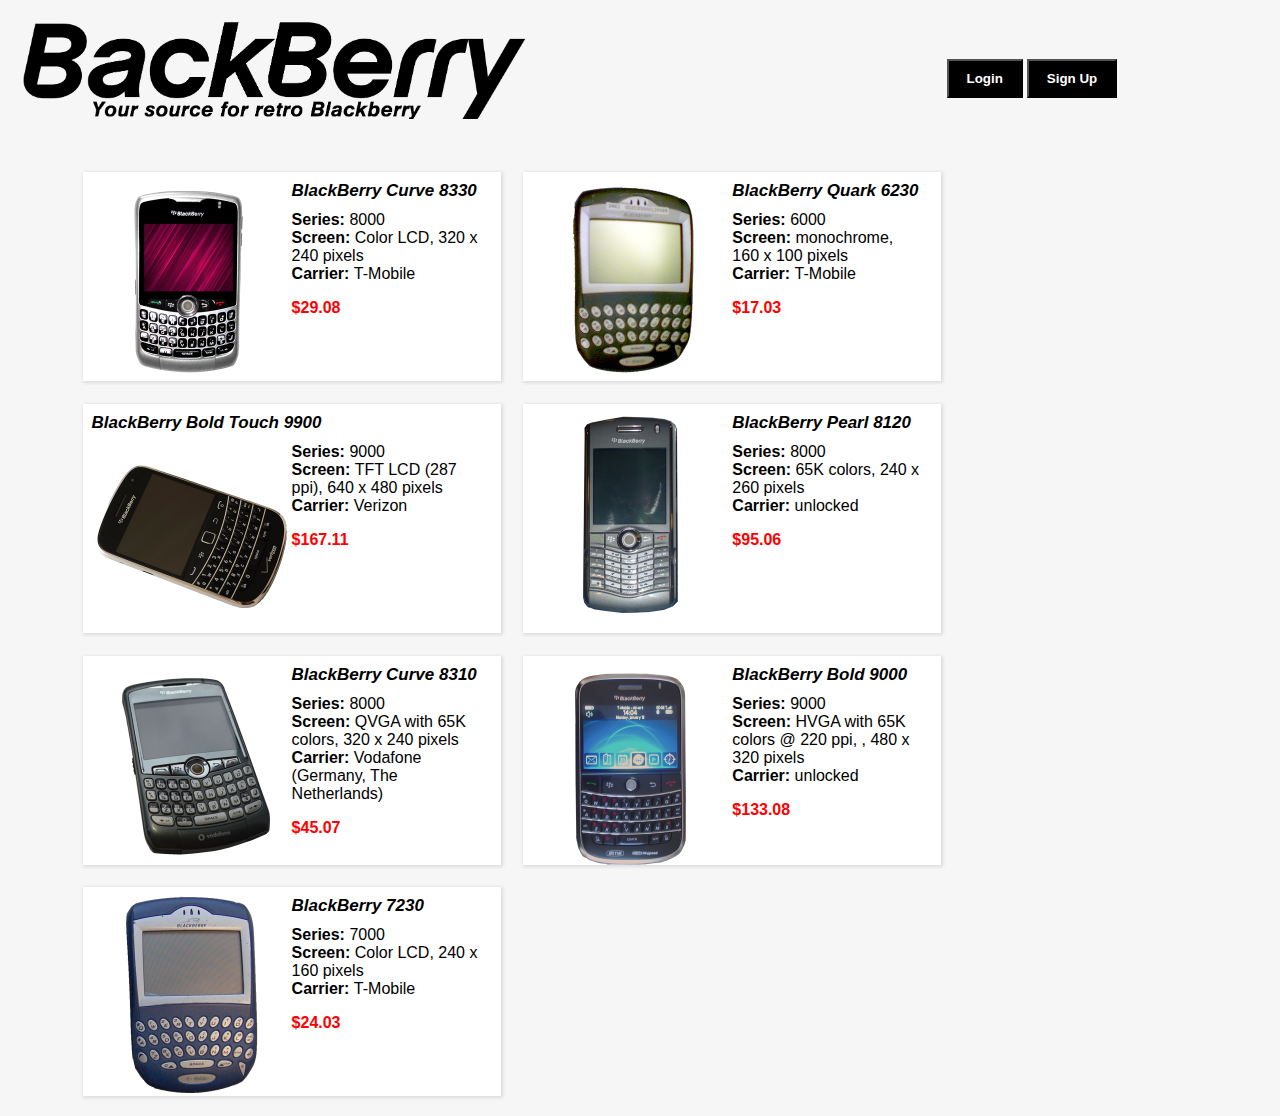
<file: index.html>
<!DOCTYPE HTML>
<html>
<head>

<title>Backberry || Your Source for Retro Blackberry</title>

<meta charset = "utf-8">
<meta name="viewport" content="width=device-width, initial-scale=1">

<script src="https://ajax.googleapis.com/ajax/libs/jquery/3.3.1/jquery.min.js"></script>
<script src="scripts/phoneBox.js"></script>
<script src="scripts/productLine.js"></script>
<script src="scripts/basic.js"></script>

<link rel="stylesheet" href="styles/basic.css">

</head>

<body>

    <header>

        <div class="logo">
            <a href="index.html"><img src="images/logoWithTagline.png" alt="Backberry.com--Your source for retro Blackberry phones"></a>
        </div>

        <div class="authenticate">
            
            <button class="loginButton" onclick="document.getElementById('modalLogin').style.display='block'">Login</button>
            
                <div id="modalLogin" class="modal">
                    <span onclick="document.getElementById('modalLogin').style.display='none'"
                    class="close" title="Close Modal">&times;</span>

                    <form class="modal-content animate" action="scripts/php/usersdb.php">
                        <div class="modalLogo">
                            <img src="images/modalLogo.png" alt="Backberry.com--Your source for retro Blackberry" class="modalLogo">
                        </div>
                        <div class="modalForm">
                            <label for="username"><b>Username/Email</b></label>
                            <input type="text" placeholder="Enter username or email" name="username" required>
                            <label for="password"><b>Password</b></label>
                            <input type="password" placeholder="Enter password" name="password" required>
                            <button type="submit" class="modalLoginButton">Login</button>
                            <label><input type="checkbox" checked="checked" name="remember">Remember me</label>
                        </div>
                        <div class="cancelOrRetrieve">
                            <button type="button" onclick="document.getElementById('modalLogin').style.display='none'" class="cancelButton">Cancel</button>
                            <span class="password">Forget <a href="#">password?</a></span>
                        </div>
                    </form>
                </div>
            
                <button class="loginButton" onclick="window.location.href='signup.html'">Sign Up</button>
                            
        </div>

    </header>

    <!-- FUTURE FILTER WILL GO HERE 
        
        <section class="filterbox">

        Test.

    </section>

    BACK TO THE REGULAR CODE -->

    <section class="phoneBoxHolder">

        <div class="products"></div>

    </section>

</body>

</html>
</file>
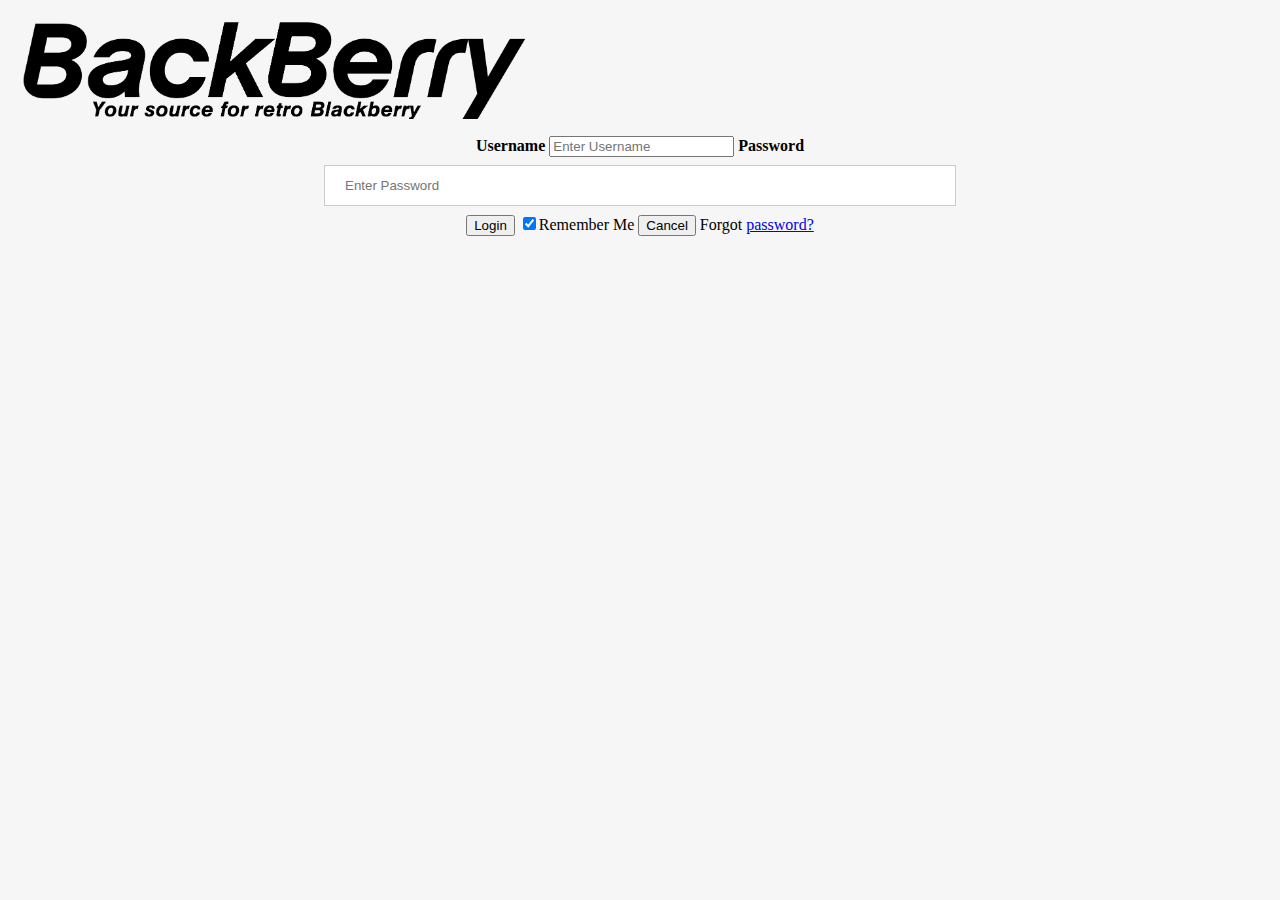
<file: login.html>
<!DOCTYPE HTML>
<html>
<head>

<title>Backberry || Your Source for Retro Blackberry</title>

<meta charset = "utf-8">
<meta name="viewport" content="width=device-width, initial-scale=1">

<script src="https://ajax.googleapis.com/ajax/libs/jquery/3.3.1/jquery.min.js"></script>
<script src="scripts/phoneBox.js"></script>
<script src="scripts/productLine.js"></script>

<link rel="stylesheet" href="styles/basic.css">

</head>

<body>

    <header>

        <div class="logo">
            <a href="index.html"><img src="images/logoWithTagline.png" alt="Backberry.com--Your source for retro Blackberry phones"></a>
        </div>

    </header>

    <section class="login">

        <form action="scripts/php/usersdb.php">

            <label for="uname"><b>Username</b></label>
            <input type="text" placeholder="Enter Username" name="uname" required>
        
            <label for="psw"><b>Password</b></label>
            <input type="password" placeholder="Enter Password" name="psw" required>

            <button type="submit">Login</button>
            <label>
                <input type="checkbox" checked="checked" name="remember">Remember Me
            </label>
        
            <button type="button" class="cancelbtn">Cancel</button>
            <span class="psw">Forgot <a href="#">password?</a></span>
        
        </form>

    </section>

</body>

</html>
</file>
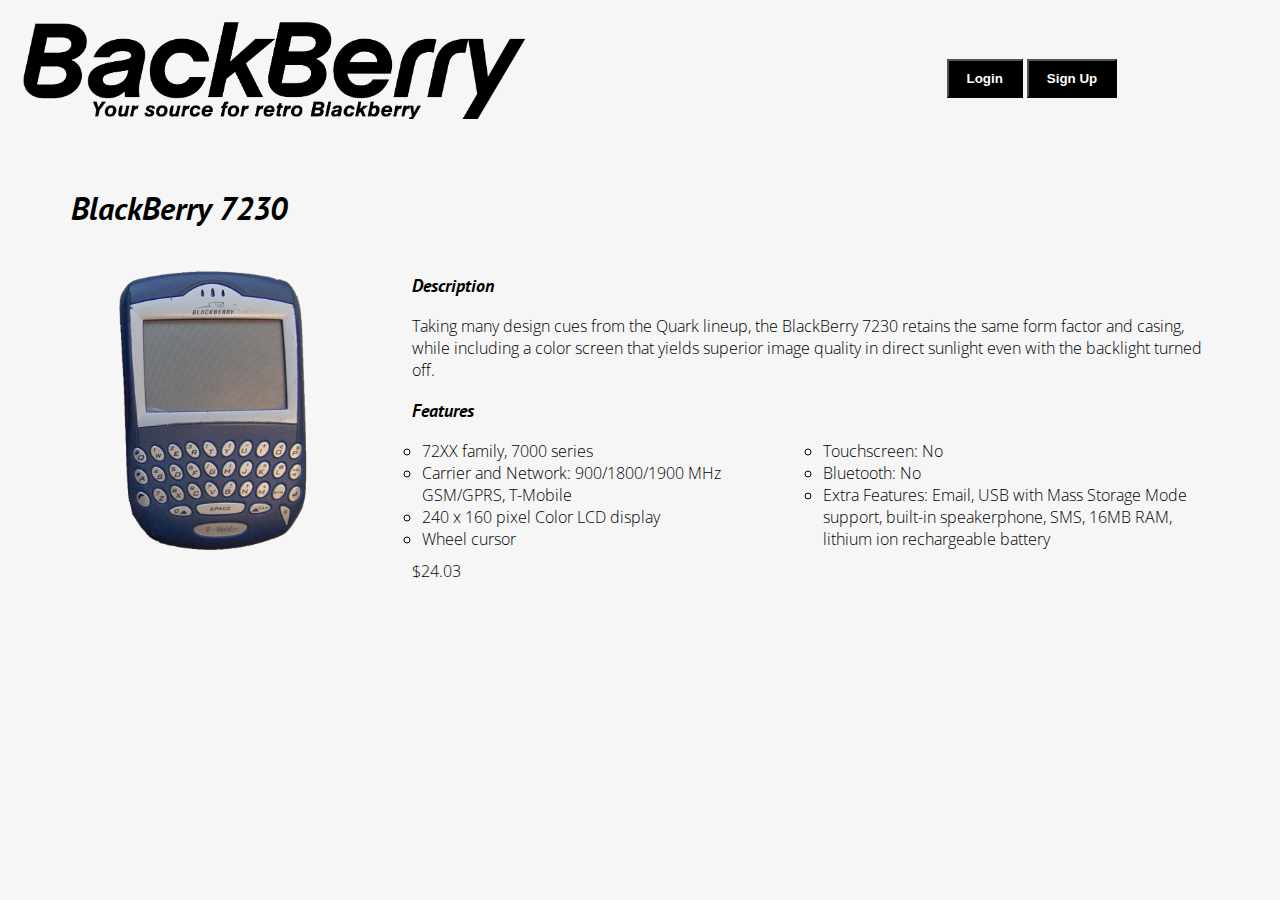
<file: products/g8342.html>
<!DOCTYPE HTML>
<html>
<head>

<title>Backberry || Your Source for Retro Blackberry</title>

<meta charset = "utf-8">
<meta name="viewport" content="width=device-width, initial-scale=1">

<script src="https://ajax.googleapis.com/ajax/libs/jquery/3.3.1/jquery.min.js"></script>
<script src="../scripts/productLine.js"></script>
<script src="../scripts/productBox.js"></script>
<script src="../scripts/basic.js"></script>

<link rel="stylesheet" href="../styles/basic.css">
<link href="https://fonts.googleapis.com/css?family=Open+Sans:300,400,700,700i,800|PT+Sans:400,400i,700,700i" rel="stylesheet">


</head>

<body>

    <header>

        <div class="logo">
            <a href="../index.html"><img src="../images/logoWithTagline.png" alt="Backberry.com--Your source for retro Blackberry phones"></a>
        </div>

        <div class="authenticate">
            
            <button class="loginButton" onclick="document.getElementById('modalLogin').style.display='block'">Login</button>
            
                <div id="modalLogin" class="modal">
                    <span onclick="document.getElementById('modalLogin').style.display='none'"
                    class="close" title="Close Modal">&times;</span>

                    <form class="modal-content animate" action="scripts/php/usersdb.php">
                        <div class="modalLogo">
                            <img src="../images/modalLogo.png" alt="Backberry.com--Your source for retro Blackberry" class="modalLogo">
                        </div>
                        <div class="modalForm">
                            <label for="username"><b>Username/Email</b></label>
                            <input type="text" placeholder="Enter username or email" name="username" required>
                            <label for="password"><b>Password</b></label>
                            <input type="password" placeholder="Enter password" name="password" required>
                            <button type="submit" class="modalLoginButton">Login</button>
                            <label><input type="checkbox" checked="checked" name="remember">Remember me</label>
                        </div>
                        <div class="cancelOrRetrieve">
                            <button type="button" onclick="document.getElementById('modalLogin').style.display='none'" class="cancelButton">Cancel</button>
                            <span class="password">Forget <a href="#">password?</a></span>
                        </div>
                    </form>
                </div>
            
                <button class="loginButton" onclick="window.location.href='signup.html'">Sign Up</button>
                            
        </div>

    </header>

    <div id="main" data-type="BlackBerry7230" class="product"></div>
    

</body>

</html>
</file>
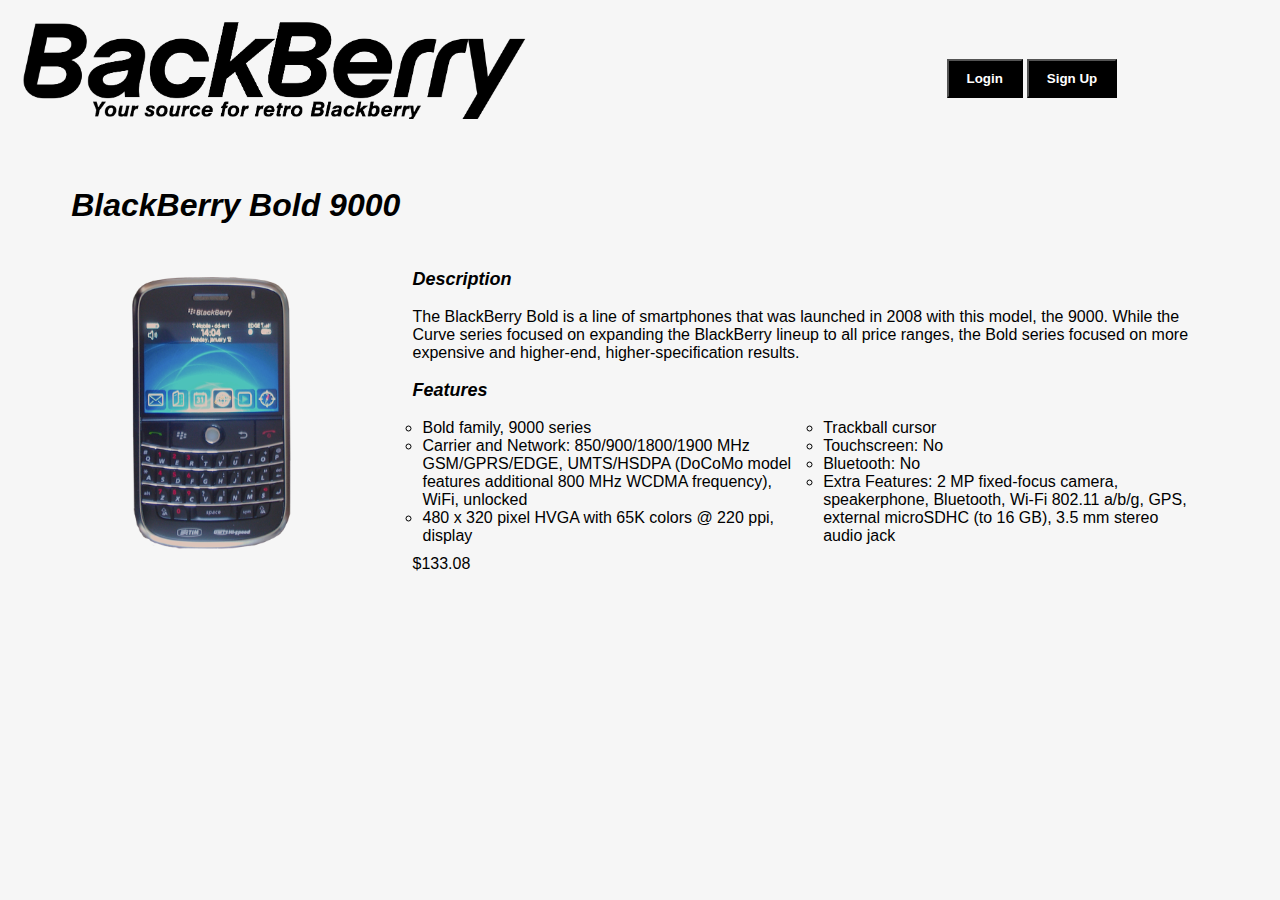
<file: products/m7148.html>
<!DOCTYPE HTML>
<html>
<head>

<title>Backberry || Your Source for Retro Blackberry</title>

<meta charset = "utf-8">
<meta name="viewport" content="width=device-width, initial-scale=1">

<script src="https://ajax.googleapis.com/ajax/libs/jquery/3.3.1/jquery.min.js"></script>
<script src="../scripts/productLine.js"></script>
<script src="../scripts/productBox.js"></script>
<script src="../scripts/basic.js"></script>

<link rel="stylesheet" href="../styles/basic.css">

</head>

<body>

    <header>

        <div class="logo">
            <a href="../index.html"><img src="../images/logoWithTagline.png" alt="Backberry.com--Your source for retro Blackberry phones"></a>
        </div>

        <div class="authenticate">
            
            <button class="loginButton" onclick="document.getElementById('modalLogin').style.display='block'">Login</button>
            
                <div id="modalLogin" class="modal">
                    <span onclick="document.getElementById('modalLogin').style.display='none'"
                    class="close" title="Close Modal">&times;</span>

                    <form class="modal-content animate" action="scripts/php/usersdb.php">
                        <div class="modalLogo">
                            <img src="../images/modalLogo.png" alt="Backberry.com--Your source for retro Blackberry" class="modalLogo">
                        </div>
                        <div class="modalForm">
                            <label for="username"><b>Username/Email</b></label>
                            <input type="text" placeholder="Enter username or email" name="username" required>
                            <label for="password"><b>Password</b></label>
                            <input type="password" placeholder="Enter password" name="password" required>
                            <button type="submit" class="modalLoginButton">Login</button>
                            <label><input type="checkbox" checked="checked" name="remember">Remember me</label>
                        </div>
                        <div class="cancelOrRetrieve">
                            <button type="button" onclick="document.getElementById('modalLogin').style.display='none'" class="cancelButton">Cancel</button>
                            <span class="password">Forget <a href="#">password?</a></span>
                        </div>
                    </form>
                </div>
            
                <button class="loginButton" onclick="window.location.href='signup.html'">Sign Up</button>
                            
        </div>

    </header>

    <div id="main" data-type="Bold9000" class="product"></div>
    

</body>

</html>
</file>
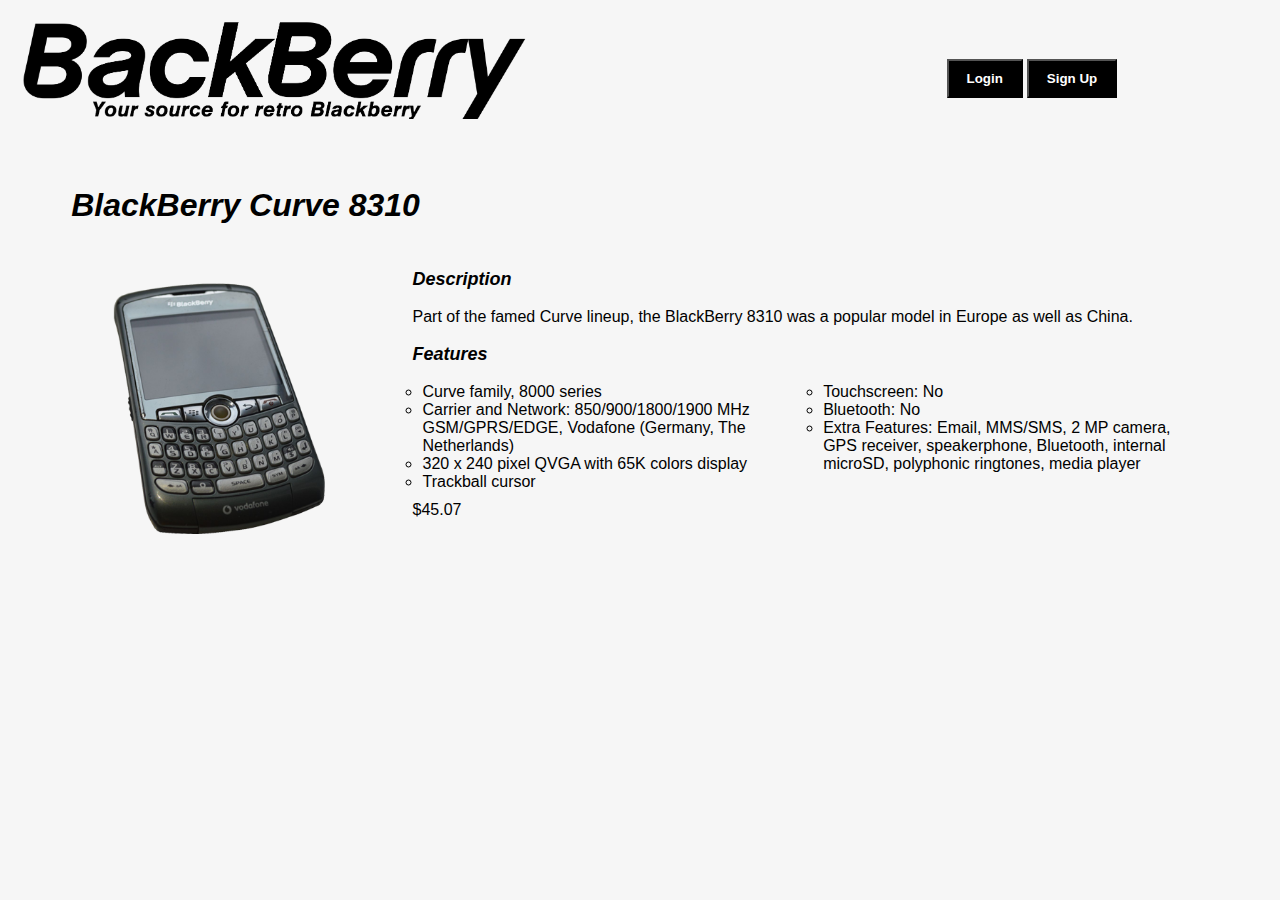
<file: products/r1942.html>
<!DOCTYPE HTML>
<html>
<head>

<title>Backberry || Your Source for Retro Blackberry</title>

<meta charset = "utf-8">
<meta name="viewport" content="width=device-width, initial-scale=1">

<script src="https://ajax.googleapis.com/ajax/libs/jquery/3.3.1/jquery.min.js"></script>
<script src="../scripts/productLine.js"></script>
<script src="../scripts/productBox.js"></script>
<script src="../scripts/basic.js"></script>

<link rel="stylesheet" href="../styles/basic.css">

</head>

<body>

    <header>

        <div class="logo">
            <a href="../index.html"><img src="../images/logoWithTagline.png" alt="Backberry.com--Your source for retro Blackberry phones"></a>
        </div>

        <div class="authenticate">
            
            <button class="loginButton" onclick="document.getElementById('modalLogin').style.display='block'">Login</button>
            
                <div id="modalLogin" class="modal">
                    <span onclick="document.getElementById('modalLogin').style.display='none'"
                    class="close" title="Close Modal">&times;</span>

                    <form class="modal-content animate" action="scripts/php/usersdb.php">
                        <div class="modalLogo">
                            <img src="../images/modalLogo.png" alt="Backberry.com--Your source for retro Blackberry" class="modalLogo">
                        </div>
                        <div class="modalForm">
                            <label for="username"><b>Username/Email</b></label>
                            <input type="text" placeholder="Enter username or email" name="username" required>
                            <label for="password"><b>Password</b></label>
                            <input type="password" placeholder="Enter password" name="password" required>
                            <button type="submit" class="modalLoginButton">Login</button>
                            <label><input type="checkbox" checked="checked" name="remember">Remember me</label>
                        </div>
                        <div class="cancelOrRetrieve">
                            <button type="button" onclick="document.getElementById('modalLogin').style.display='none'" class="cancelButton">Cancel</button>
                            <span class="password">Forget <a href="#">password?</a></span>
                        </div>
                    </form>
                </div>
            
                <button class="loginButton" onclick="window.location.href='signup.html'">Sign Up</button>
                            
        </div>

    </header>

    <div id="main" data-type="Curve8310" class="product"></div>
    

</body>

</html>
</file>
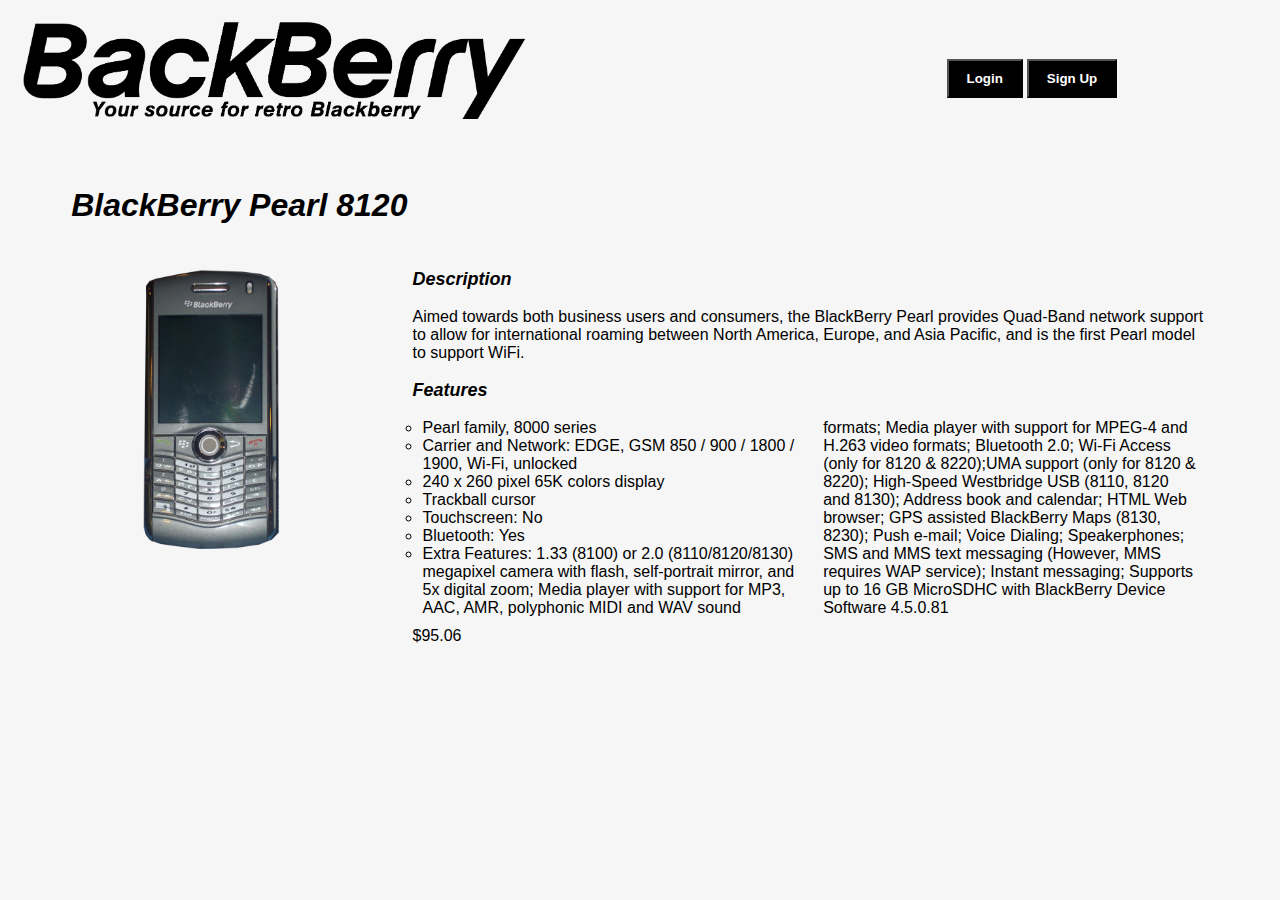
<file: products/s1465.html>
<!DOCTYPE HTML>
<html>
<head>

<title>Backberry || Your Source for Retro Blackberry</title>

<meta charset = "utf-8">
<meta name="viewport" content="width=device-width, initial-scale=1">

<script src="https://ajax.googleapis.com/ajax/libs/jquery/3.3.1/jquery.min.js"></script>
<script src="../scripts/productLine.js"></script>
<script src="../scripts/productBox.js"></script>
<script src="../scripts/basic.js"></script>

<link rel="stylesheet" href="../styles/basic.css">

</head>

<body>

    <header>

        <div class="logo">
            <a href="../index.html"><img src="../images/logoWithTagline.png" alt="Backberry.com--Your source for retro Blackberry phones"></a>
        </div>

        <div class="authenticate">
            
            <button class="loginButton" onclick="document.getElementById('modalLogin').style.display='block'">Login</button>
            
                <div id="modalLogin" class="modal">
                    <span onclick="document.getElementById('modalLogin').style.display='none'"
                    class="close" title="Close Modal">&times;</span>

                    <form class="modal-content animate" action="scripts/php/usersdb.php">
                        <div class="modalLogo">
                            <img src="../images/modalLogo.png" alt="Backberry.com--Your source for retro Blackberry" class="modalLogo">
                        </div>
                        <div class="modalForm">
                            <label for="username"><b>Username/Email</b></label>
                            <input type="text" placeholder="Enter username or email" name="username" required>
                            <label for="password"><b>Password</b></label>
                            <input type="password" placeholder="Enter password" name="password" required>
                            <button type="submit" class="modalLoginButton">Login</button>
                            <label><input type="checkbox" checked="checked" name="remember">Remember me</label>
                        </div>
                        <div class="cancelOrRetrieve">
                            <button type="button" onclick="document.getElementById('modalLogin').style.display='none'" class="cancelButton">Cancel</button>
                            <span class="password">Forget <a href="#">password?</a></span>
                        </div>
                    </form>
                </div>
            
                <button class="loginButton" onclick="window.location.href='signup.html'">Sign Up</button>
                            
        </div>

    </header>

    <div id="main" data-type="Pearl8120" class="product"></div>
    

</body>

</html>
</file>
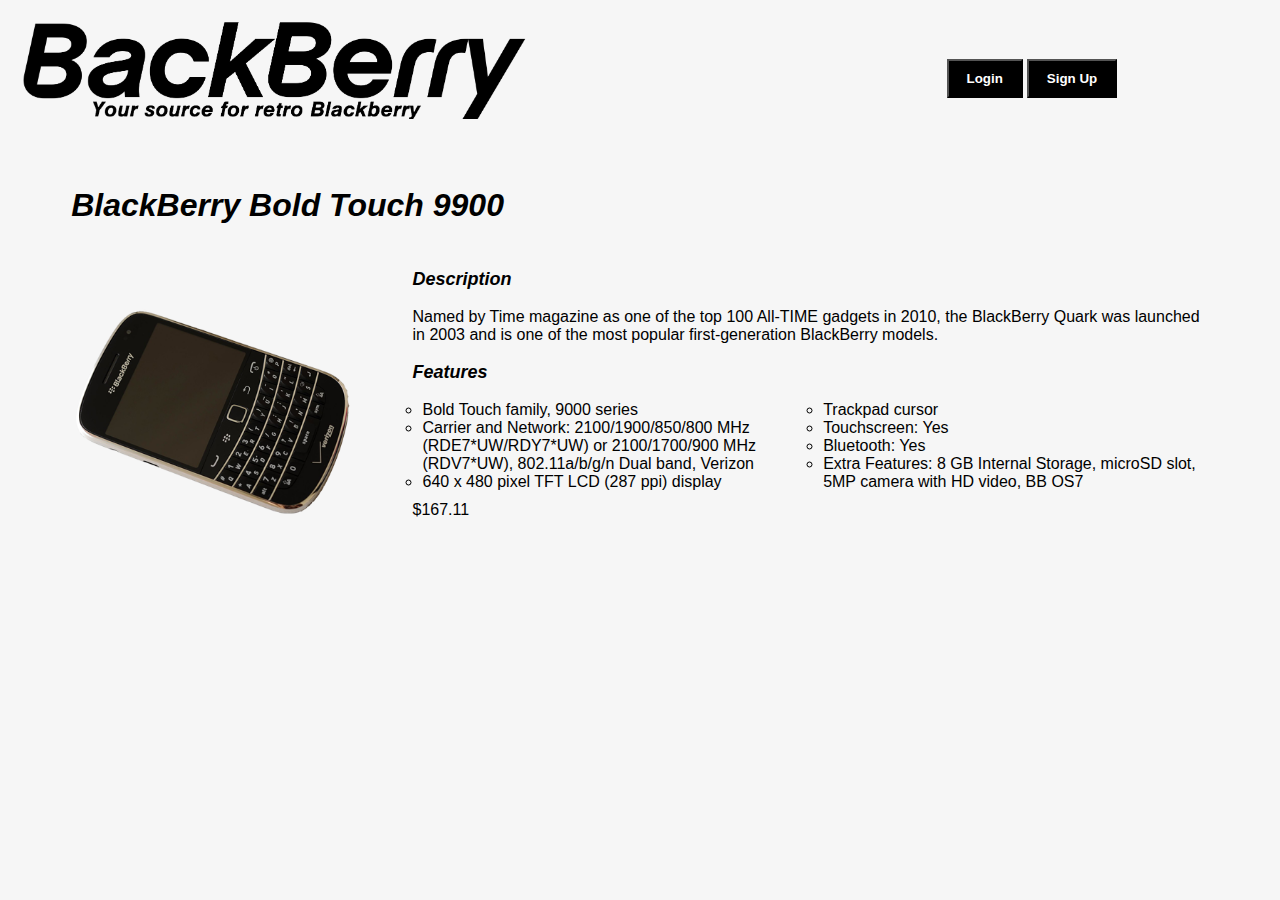
<file: products/t7521.html>
<!DOCTYPE HTML>
<html>
<head>

<title>Backberry || Your Source for Retro Blackberry</title>

<meta charset = "utf-8">
<meta name="viewport" content="width=device-width, initial-scale=1">

<script src="https://ajax.googleapis.com/ajax/libs/jquery/3.3.1/jquery.min.js"></script>
<script src="../scripts/productLine.js"></script>
<script src="../scripts/productBox.js"></script>
<script src="../scripts/basic.js"></script>

<link rel="stylesheet" href="../styles/basic.css">

</head>

<body>

    <header>

        <div class="logo">
            <a href="../index.html"><img src="../images/logoWithTagline.png" alt="Backberry.com--Your source for retro Blackberry phones"></a>
        </div>

        <div class="authenticate">
            
            <button class="loginButton" onclick="document.getElementById('modalLogin').style.display='block'">Login</button>
            
                <div id="modalLogin" class="modal">
                    <span onclick="document.getElementById('modalLogin').style.display='none'"
                    class="close" title="Close Modal">&times;</span>

                    <form class="modal-content animate" action="scripts/php/usersdb.php">
                        <div class="modalLogo">
                            <img src="../images/modalLogo.png" alt="Backberry.com--Your source for retro Blackberry" class="modalLogo">
                        </div>
                        <div class="modalForm">
                            <label for="username"><b>Username/Email</b></label>
                            <input type="text" placeholder="Enter username or email" name="username" required>
                            <label for="password"><b>Password</b></label>
                            <input type="password" placeholder="Enter password" name="password" required>
                            <button type="submit" class="modalLoginButton">Login</button>
                            <label><input type="checkbox" checked="checked" name="remember">Remember me</label>
                        </div>
                        <div class="cancelOrRetrieve">
                            <button type="button" onclick="document.getElementById('modalLogin').style.display='none'" class="cancelButton">Cancel</button>
                            <span class="password">Forget <a href="#">password?</a></span>
                        </div>
                    </form>
                </div>
            
                <button class="loginButton" onclick="window.location.href='signup.html'">Sign Up</button>
                            
        </div>

    </header>

    <div id="main" data-type="BoldTouch9900" class="product"></div>
    

</body>

</html>
</file>
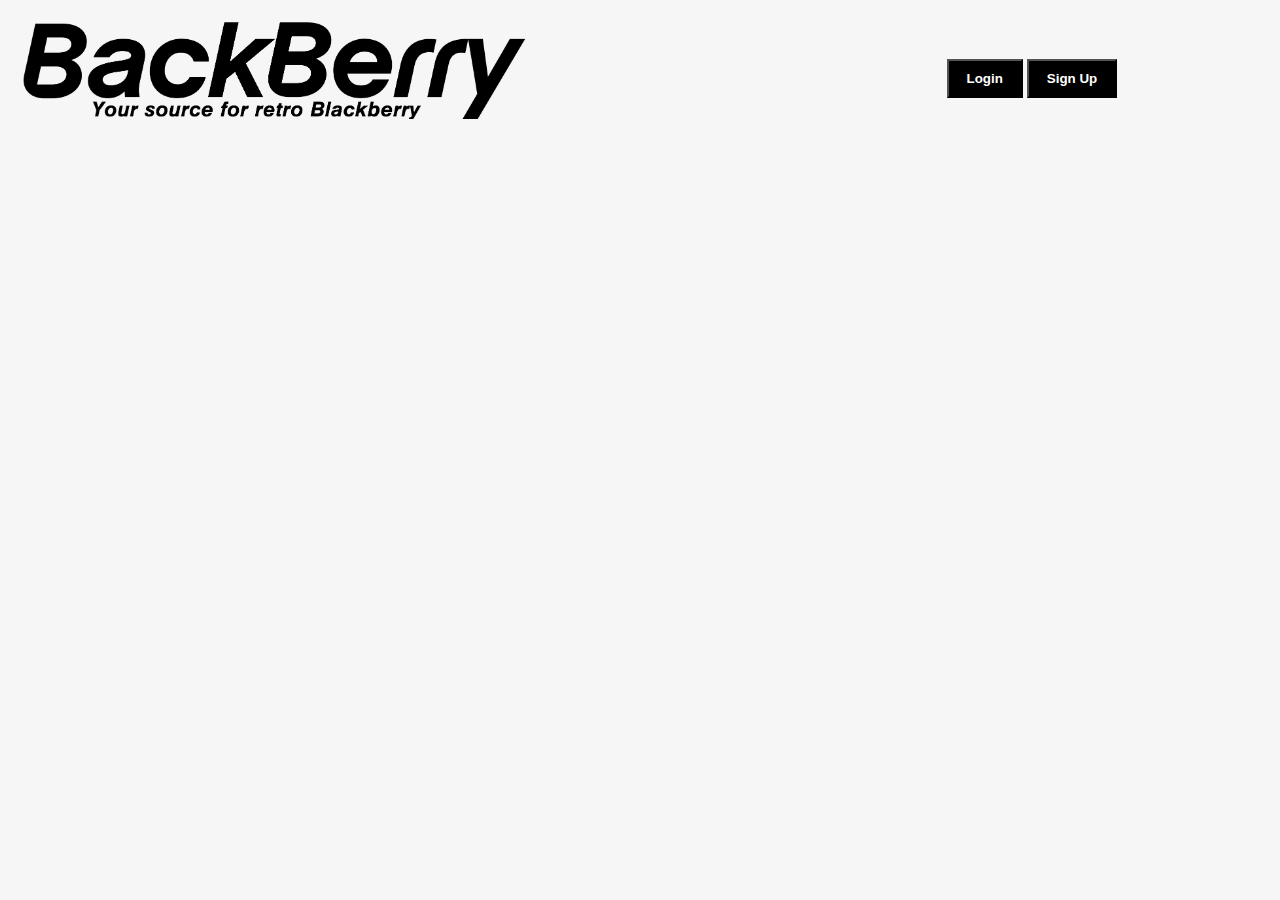
<file: products/template.html>
<!DOCTYPE HTML>
<html>
<head>

<title>Backberry || Your Source for Retro Blackberry</title>

<meta charset = "utf-8">
<meta name="viewport" content="width=device-width, initial-scale=1">

<script src="https://ajax.googleapis.com/ajax/libs/jquery/3.3.1/jquery.min.js"></script>
<script src="../scripts/productBox.js"></script>
<script src="../scripts/productLine.js"></script>
<script src="../scripts/basic.js"></script>

<link rel="stylesheet" href="../styles/basic.css">

</head>

<body>

    <header>

        <div class="logo">
            <a href="../index.html"><img src="../images/logoWithTagline.png" alt="Backberry.com--Your source for retro Blackberry phones"></a>
        </div>

        <div class="authenticate">
            
            <button class="loginButton" onclick="document.getElementById('modalLogin').style.display='block'">Login</button>
            
                <div id="modalLogin" class="modal">
                    <span onclick="document.getElementById('modalLogin').style.display='none'"
                    class="close" title="Close Modal">&times;</span>

                    <form class="modal-content animate" action="scripts/php/usersdb.php">
                        <div class="modalLogo">
                            <img src="../images/modalLogo.png" alt="Backberry.com--Your source for retro Blackberry" class="modalLogo">
                        </div>
                        <div class="modalForm">
                            <label for="username"><b>Username/Email</b></label>
                            <input type="text" placeholder="Enter username or email" name="username" required>
                            <label for="password"><b>Password</b></label>
                            <input type="password" placeholder="Enter password" name="password" required>
                            <button type="submit" class="modalLoginButton">Login</button>
                            <label><input type="checkbox" checked="checked" name="remember">Remember me</label>
                        </div>
                        <div class="cancelOrRetrieve">
                            <button type="button" onclick="document.getElementById('modalLogin').style.display='none'" class="cancelButton">Cancel</button>
                            <span class="password">Forget <a href="#">password?</a></span>
                        </div>
                    </form>
                </div>
            
                <button class="loginButton" onclick="window.location.href='signup.html'">Sign Up</button>
                            
        </div>

    </header>

    <div id="main" data-type="1" class="product"></div>
    

</body>

</html>
</file>
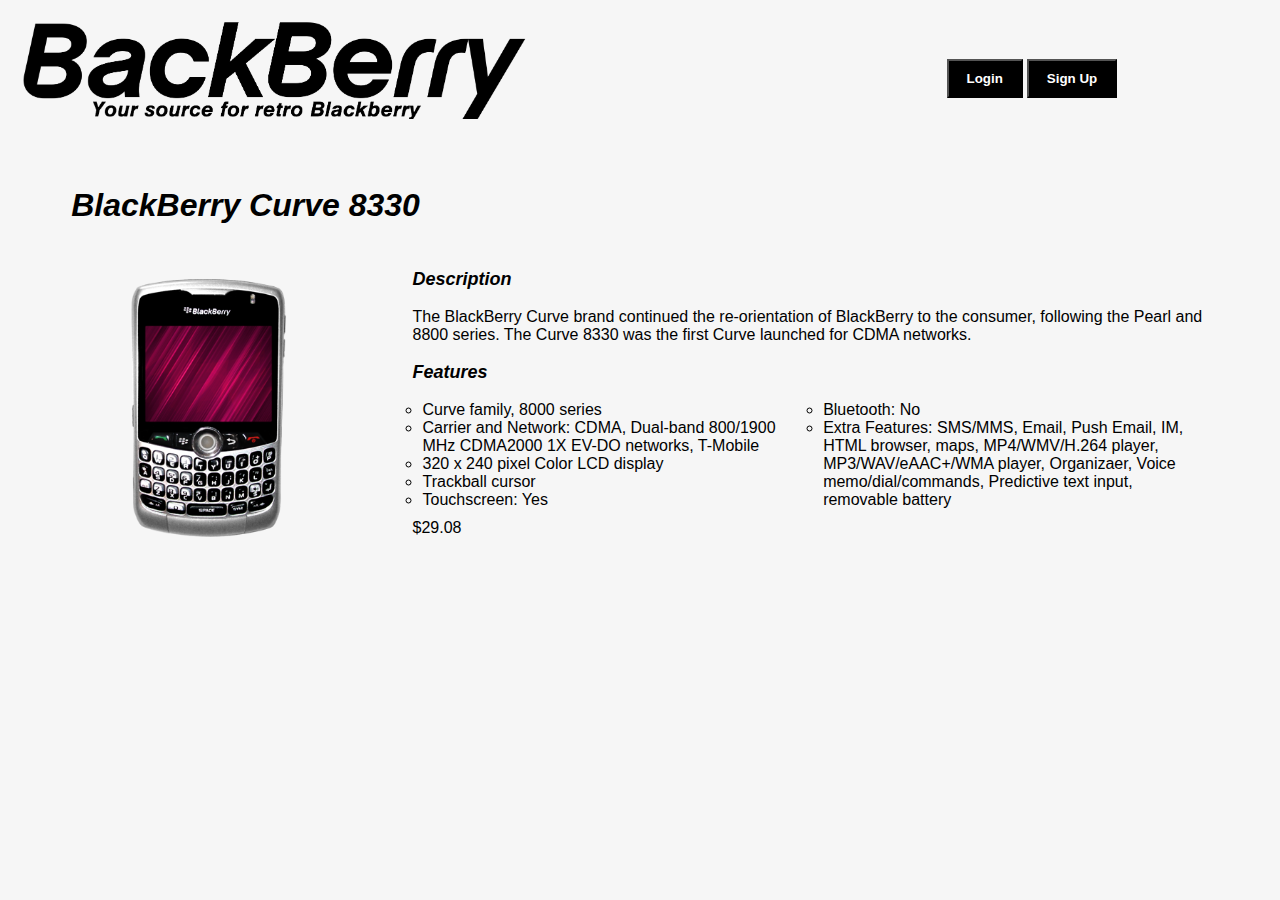
<file: products/x4589.html>
<!DOCTYPE HTML>
<html>
<head>

<title>Backberry || Your Source for Retro Blackberry</title>

<meta charset = "utf-8">
<meta name="viewport" content="width=device-width, initial-scale=1">

<script src="https://ajax.googleapis.com/ajax/libs/jquery/3.3.1/jquery.min.js"></script>
<script src="../scripts/productLine.js"></script>
<script src="../scripts/productBox.js"></script>
<script src="../scripts/basic.js"></script>

<link rel="stylesheet" href="../styles/basic.css">

</head>

<body>

    <header>

        <div class="logo">
            <a href="../index.html"><img src="../images/logoWithTagline.png" alt="Backberry.com--Your source for retro Blackberry phones"></a>
        </div>

        <div class="authenticate">
            
            <button class="loginButton" onclick="document.getElementById('modalLogin').style.display='block'">Login</button>
            
                <div id="modalLogin" class="modal">
                    <span onclick="document.getElementById('modalLogin').style.display='none'"
                    class="close" title="Close Modal">&times;</span>

                    <form class="modal-content animate" action="scripts/php/usersdb.php">
                        <div class="modalLogo">
                            <img src="../images/modalLogo.png" alt="Backberry.com--Your source for retro Blackberry" class="modalLogo">
                        </div>
                        <div class="modalForm">
                            <label for="username"><b>Username/Email</b></label>
                            <input type="text" placeholder="Enter username or email" name="username" required>
                            <label for="password"><b>Password</b></label>
                            <input type="password" placeholder="Enter password" name="password" required>
                            <button type="submit" class="modalLoginButton">Login</button>
                            <label><input type="checkbox" checked="checked" name="remember">Remember me</label>
                        </div>
                        <div class="cancelOrRetrieve">
                            <button type="button" onclick="document.getElementById('modalLogin').style.display='none'" class="cancelButton">Cancel</button>
                            <span class="password">Forget <a href="#">password?</a></span>
                        </div>
                    </form>
                </div>
            
                <button class="loginButton" onclick="window.location.href='signup.html'">Sign Up</button>
                            
        </div>

    </header>

    <div id="main" data-type="Curve8330" class="product"></div>
    

</body>

</html>
</file>
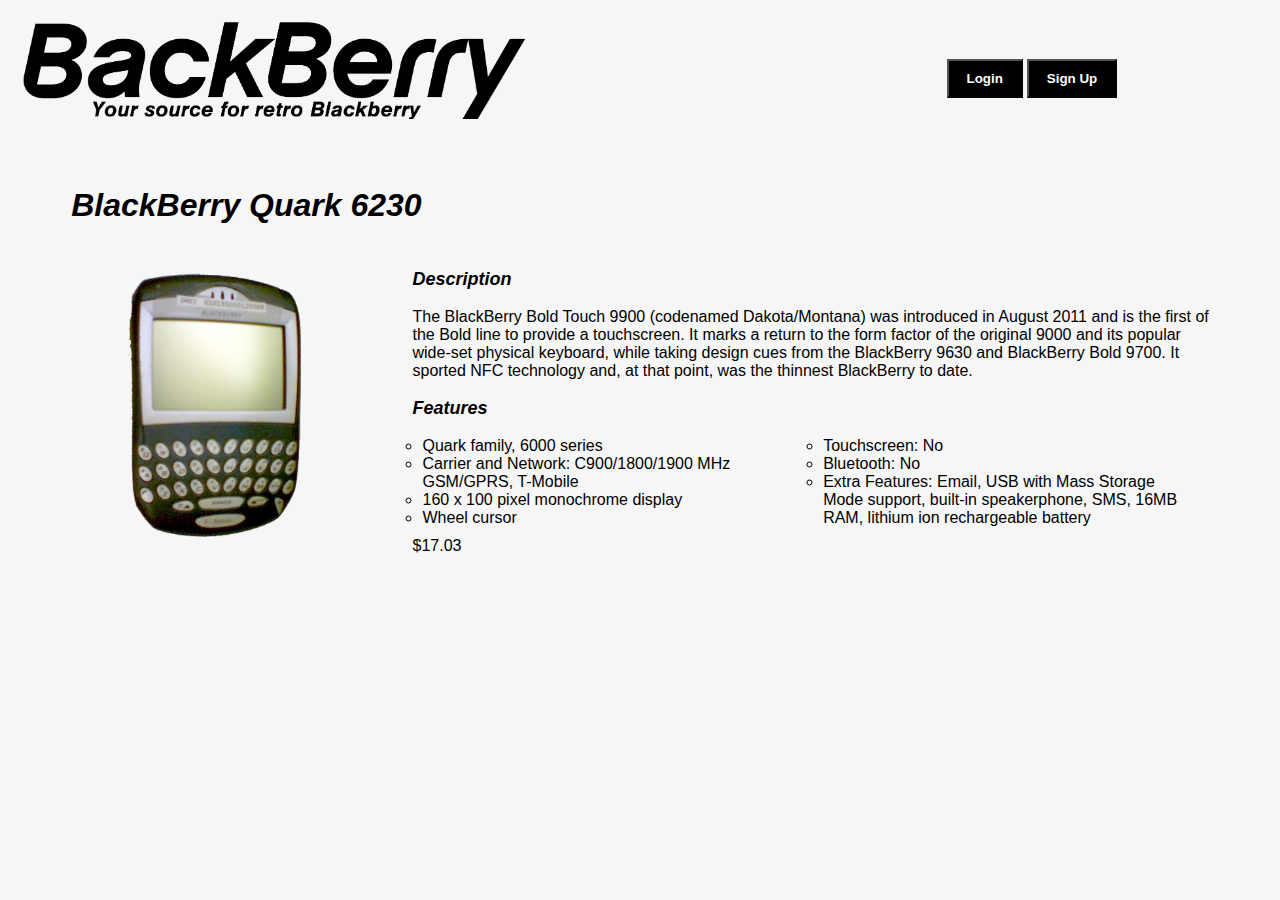
<file: products/y8476.html>
<!DOCTYPE HTML>
<html>
<head>

<title>Backberry || Your Source for Retro Blackberry</title>

<meta charset = "utf-8">
<meta name="viewport" content="width=device-width, initial-scale=1">

<script src="https://ajax.googleapis.com/ajax/libs/jquery/3.3.1/jquery.min.js"></script>
<script src="../scripts/productLine.js"></script>
<script src="../scripts/productBox.js"></script>
<script src="../scripts/basic.js"></script>

<link rel="stylesheet" href="../styles/basic.css">

</head>

<body>

    <header>

        <div class="logo">
            <a href="../index.html"><img src="../images/logoWithTagline.png" alt="Backberry.com--Your source for retro Blackberry phones"></a>
        </div>

        <div class="authenticate">
            
            <button class="loginButton" onclick="document.getElementById('modalLogin').style.display='block'">Login</button>
            
                <div id="modalLogin" class="modal">
                    <span onclick="document.getElementById('modalLogin').style.display='none'"
                    class="close" title="Close Modal">&times;</span>

                    <form class="modal-content animate" action="scripts/php/usersdb.php">
                        <div class="modalLogo">
                            <img src="../images/modalLogo.png" alt="Backberry.com--Your source for retro Blackberry" class="modalLogo">
                        </div>
                        <div class="modalForm">
                            <label for="username"><b>Username/Email</b></label>
                            <input type="text" placeholder="Enter username or email" name="username" required>
                            <label for="password"><b>Password</b></label>
                            <input type="password" placeholder="Enter password" name="password" required>
                            <button type="submit" class="modalLoginButton">Login</button>
                            <label><input type="checkbox" checked="checked" name="remember">Remember me</label>
                        </div>
                        <div class="cancelOrRetrieve">
                            <button type="button" onclick="document.getElementById('modalLogin').style.display='none'" class="cancelButton">Cancel</button>
                            <span class="password">Forget <a href="#">password?</a></span>
                        </div>
                    </form>
                </div>
            
                <button class="loginButton" onclick="window.location.href='signup.html'">Sign Up</button>
                            
        </div>

    </header>

    <div id="main" data-type="Quark6230" class="product"></div>
    

</body>

</html>
</file>
<file: styles/basic.css>
/* BASICS */

body {
    display: flex;
    flex-direction: row;
    flex-wrap: wrap;
    background:#f6f6f6;
}

header {
    width: 100%;
    order: 1;
}

.logo {
    float: left;
    width: 40%;
    padding: 1%;
    order: 2;
}

.logo img {
    width: 100%
}

.authenticate {
    float: right;
    width: 30%;
    margin: 4%;
    text-align: center;
    order: 3;
}

.filterbox {
    width: 24%;
    margin: 1%;
    order: 4;
}

.login {
    order: 4;
    margin: auto;
    width: 50%;
    text-align: center;
}

ul {
    list-style-type: none;
    margin: 10px;
    padding: 0;    
}
/* PHONE MAIN CONTAINER */

.products {
    font-family: inherit;
    display: flex;
    flex-direction: row;
    flex-wrap: wrap;
}

.deets {
    font-family: 'Open Sans', sans-serif;
    font-weight: 700;
}

/* PHONES */

.phoneBoxHolder {
    order: 5;
    margin: 1% auto 0 auto;
    width: 90%;
}

.phoneBox {
    width: 400px;
    margin: 1%;
    font-family: 'Open Sans', sans-serif;
    font-weight: 100;
    border: #ccc;
    border-style: none;
    padding: 9px 9px 0px 9px;
    box-shadow: 1px 1px 3px 1px #ddd;
    background:#ffffff;
}

.phoneBox img {
    width: 50%;
    float: left;
    /* -webkit-mask-image:-webkit-gradient(linear, left top, right top, from(rgba(0,0,0,1)), to(rgba(0,0,0,0.3))) */
}

h2 {
    font-family: 'PT Sans', sans-serif;
    font-size: 32px;
    font-weight: 700;
    font-style: italic;
}

h3 {
    font-family: 'PT Sans', sans-serif;
    font-size: 18px;
    font-weight: 700;
    font-style: italic;
}

.price {
    font-weight: 700;
    color: red;
}

a:link.title {
    color: black;
    text-decoration-line: none;
    font-size: 17px;
    font-family: 'PT Sans', sans-serif;
    font-weight: 700;
    font-style: italic;
} 

a:visited.title {
    color: black;
    text-decoration-line: none;
    font-size: 17px;
    font-family: 'PT Sans', sans-serif;
    font-weight: 700;
    font-style: italic;
} 

a:active.title {
    color: black;
    text-decoration-line: none;
    font-size: 17px;
    font-family: 'PT Sans', sans-serif;
    font-weight: 700;
    font-style: italic;
}

a:hover.title {
    color: blue;
    text-decoration-line: none;
    font-size: 17px;
    font-family: 'PT Sans', sans-serif;
    font-weight: 700;
    font-style: italic;
}

a:link.price {
    font-family: 'Open Sans', sans-serif;
    font-weight: inherit;
    color: inherit;
    text-decoration-line: none;
    font-size: inherit;
}

a:visited.price {
    font-family: 'Open Sans', sans-serif;
    font-weight: inherit;
    color: inherit;
    text-decoration-line: none;
    font-size: inherit;
}

a:active.price {
    font-family: 'Open Sans', sans-serif;
    font-weight: inherit;
    color: inherit;
    text-decoration-line: none;
    font-size: inherit;
}

a:hover.price {
    font-family: 'Open Sans', sans-serif;
    font-weight: inherit;
    color: green;
    text-decoration-line: underline;
    font-size: inherit;
}

/* MODAL ITEMS */

.modalForm input[type=text], input[type=password] {
    width:100%;
    padding: 12px 20px;
    margin: 8px 0;
    display: inline-block;
    border: 1px solid #ccc;
    box-sizing: border-box;
    text-align: left;
}

.modalForm {
    text-align: left;
}

.loginButton {
    background-color:#000;
    color:#fff;
    font-weight: bold;
    font-family: Arial, Helvetica, sans-serif;
    padding: 10px 18px;
    width: auto;
}

.modal {
    display: none; 
    position: fixed; 
    z-index: 1; 
    right: 0;
    top: 0;
    width: 100%;
    height: 100%; 
    overflow: auto; 
    background-color: rgb(0,0,0);
    background-color: rgba(0,0,0,0.4);
    padding-top: 60px;
}

.close {
    position: absolute;
    right: 25px;
    top: 0; 
    color: #000;
    font-size: 35px;
    font-weight: bold;
}

.close:hover,
.close:focus {
    color: red;
    cursor: pointer;
}

.modal-content {
    background-color: #fefefe;
    margin: 5px 20px auto auto; 
    border: 1px solid #888;
    width: 30%;
    text-align: center;
}

.animate {
    -webkit-animation: animatezoom 0.6s;
    animation: animatezoom 0.6s
}

@-webkit-keyframes animatezoom {
    from {-webkit-transform: scale(0)} 
    to {-webkit-transform: scale(1)}
}

@keyframes animatezoom {
    from {transform: scale(0)} 
    to {transform: scale(1)}
}

.modalLogo {
    text-align: center;
    margin: 24px auto 12px auto;
    position: relative;
    width: 50%;
}

.modalForm {
    padding: 16px;
}

.cancelOrRetrieve {
    width: 100%;
    background-color: #fefefe;
}

.cancelButton {
    width: auto;
    padding: 10px 18px;
    background-color: #f44336;
}

.password {
    float: right;
    padding: 5px 20px 0 130px;
}

.modalLoginButton {
    width: 100%;
    background-color:#000;
    color:#fff;
    font-weight: bold;
    font-family: Arial, Helvetica, sans-serif;
    padding: 15px;
}

/* PRODUCT PAGES */

.product {
    order: 5;
    margin: 1% auto 0 auto;
    width: 90%;
}

.mainImage {
    float: left;
    width: 25%;
    margin-right: 2.5%;
}

.mainImage img{
    width: 100%;
    padding-top: 5%;
}

.phoneAttributes {
    float: right;
    width: 70%;
    text-align: left;
    font-family: 'Open Sans', sans-serif;
    font-weight: 100;
}

.phoneAttributes ul {
    -moz-column-count: 2;
    -moz-column-gap: 25px;
    -webkit-column-count: 2;
    -webkit-column-gap: 25px;
    column-count: 2;
    column-gap: 25px;
    list-style-type: circle;
 }

.phoneAttributes li {
    -moz-column-width: 300px;
    -webkit-column-width: 300px;
    column-width: 300px;
}
</file>
